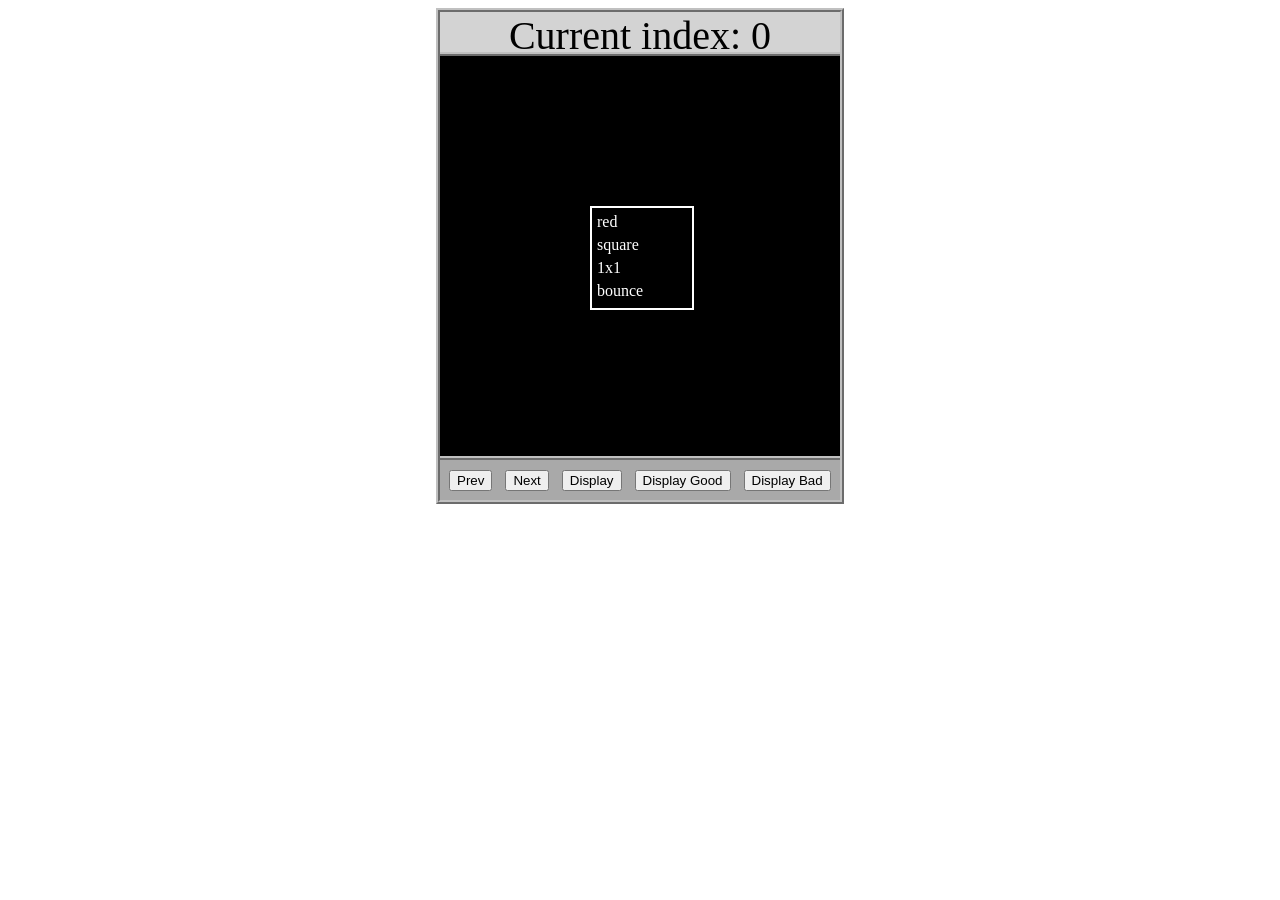
<file: asd-projects/data-shapes/index.html>
<!DOCTYPE html>
<html>
  <head>
    <meta charset="utf-8" />
    <meta name="viewport" content="width=device-width" />
    <title>Data Shapes</title>
    <link rel="stylesheet" href="index.css" />
    <script src="https://code.jquery.com/jquery-3.1.0.js"></script>
    <script src="index.js"></script>
  </head>
  <body>
    <div id="board">
      <div id="info-bar">Current index: 0</div>
      <div id="shape-container">
        <div id="shape"></div>
      </div>
      <div id="button-box">
        <button id="cycle-left">Prev</button>
        <button id="cycle-right">Next</button>
        <button id="execute1">Display</button>
        <button id="execute2">Display Good</button>
        <button id="execute3">Display Bad</button>
      </div>
    </div>
  </body>
</html>
</file>
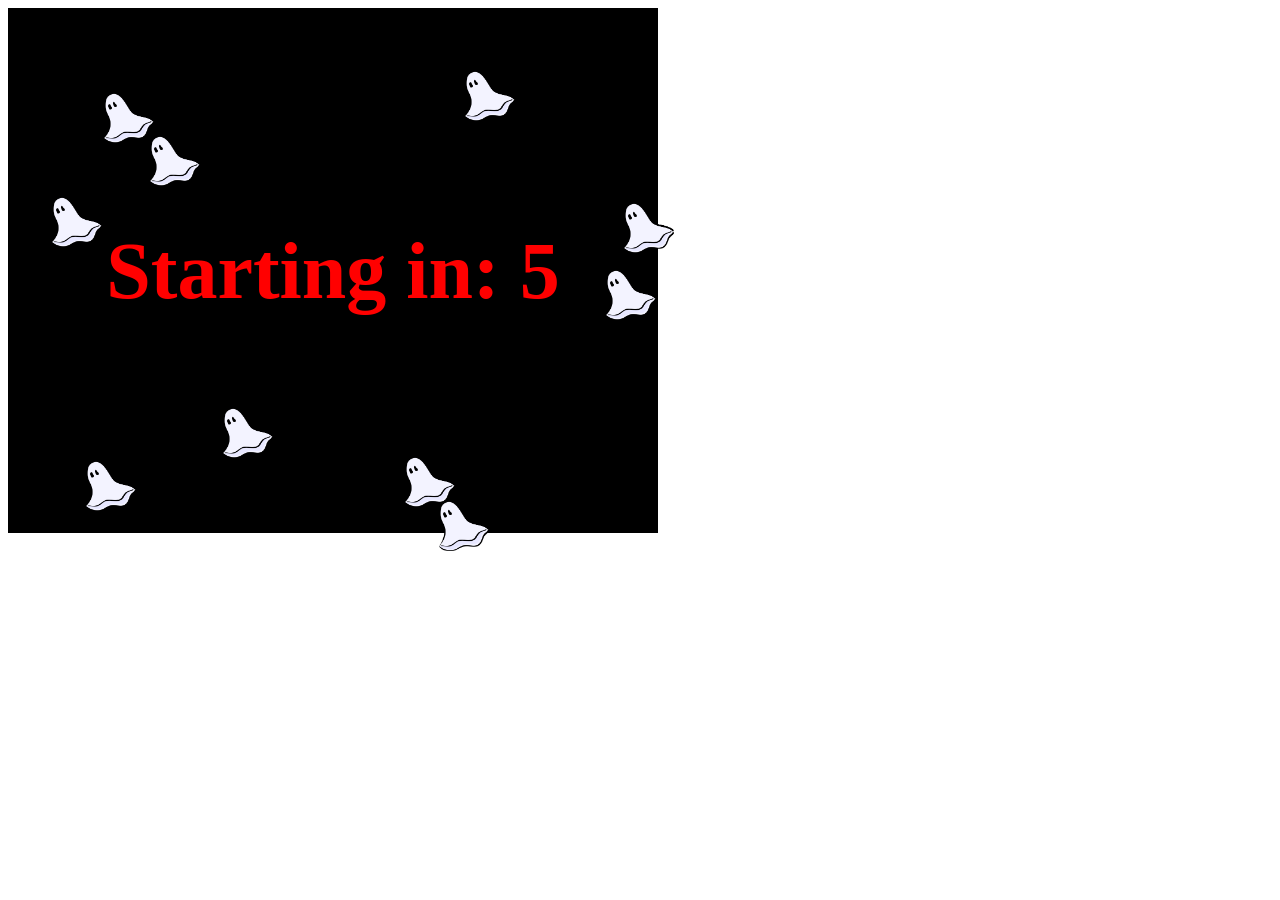
<file: asd-projects/debugging-exercise/index.html>
<!DOCTYPE html>
<html>
<head>
    <meta charset="utf-8">
    <meta name="viewport" content="width=device-width">
    <title>Debugger Exercise</title>
    <link rel="stylesheet" href="index.css">
    <script src="https://code.jquery.com/jquery-3.1.0.js"></script>
    <script src="index.js"></script>
</head>
<body>
    <div id="board">

    </div>
</body>
</html>
</file>
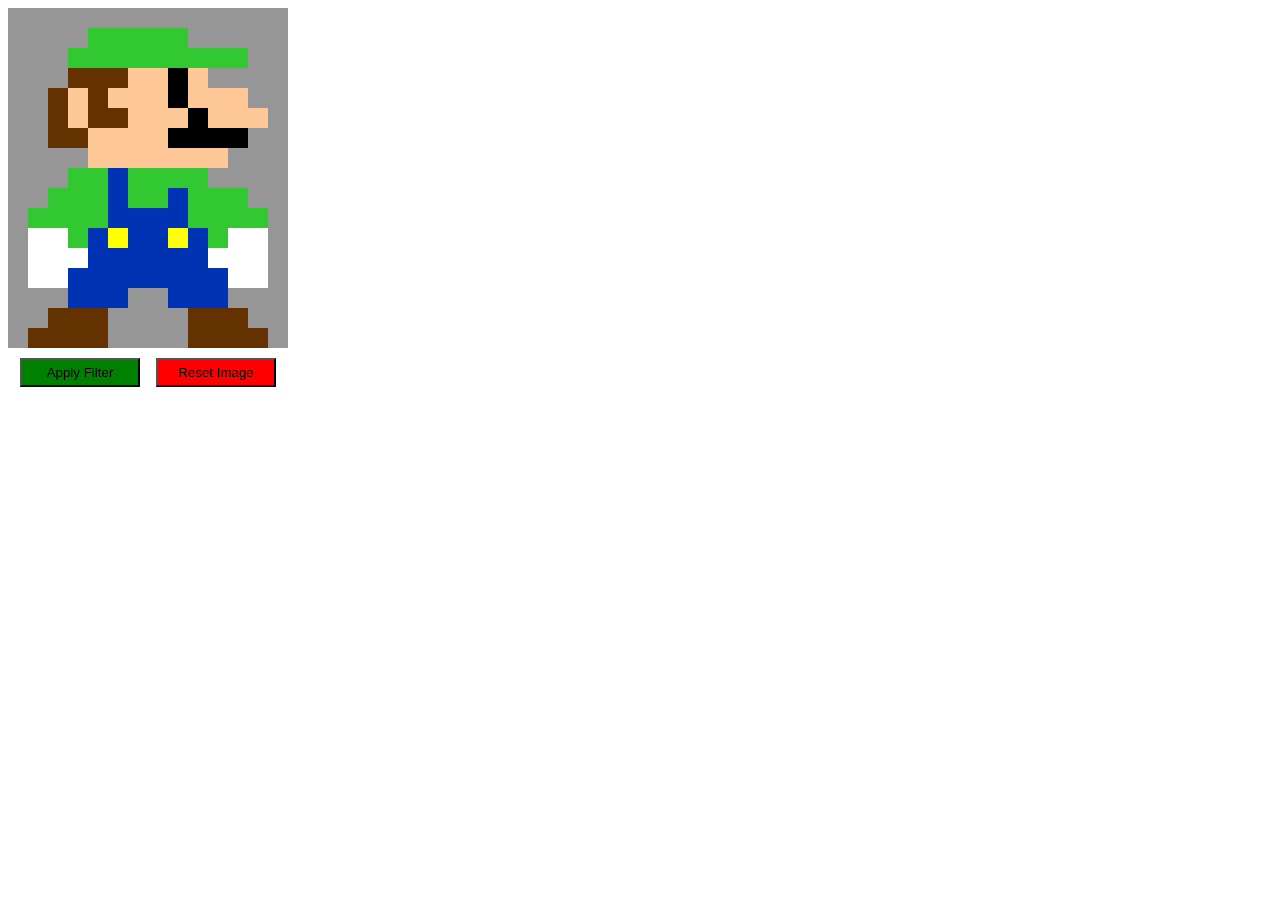
<file: asd-projects/image-filtering/index.html>
<!DOCTYPE html>
<html>
  <head>
    <script src="https://code.jquery.com/jquery-3.1.0.js"></script>
    <meta charset="utf-8" />
    <meta name="viewport" content="width=device-width" />
    <link rel="stylesheet" href="index.css" />
    <script src="image.js"></script>
    <script src="index.js"></script>
    <title>Image Filtering</title>
  </head>
  <body>
    <div id="display"></div>
    <div id="button-box">
      <button id="apply">Apply Filter</button>
      <button id="reset">Reset Image</button>
    </div>
  </body>
</html>
</file>
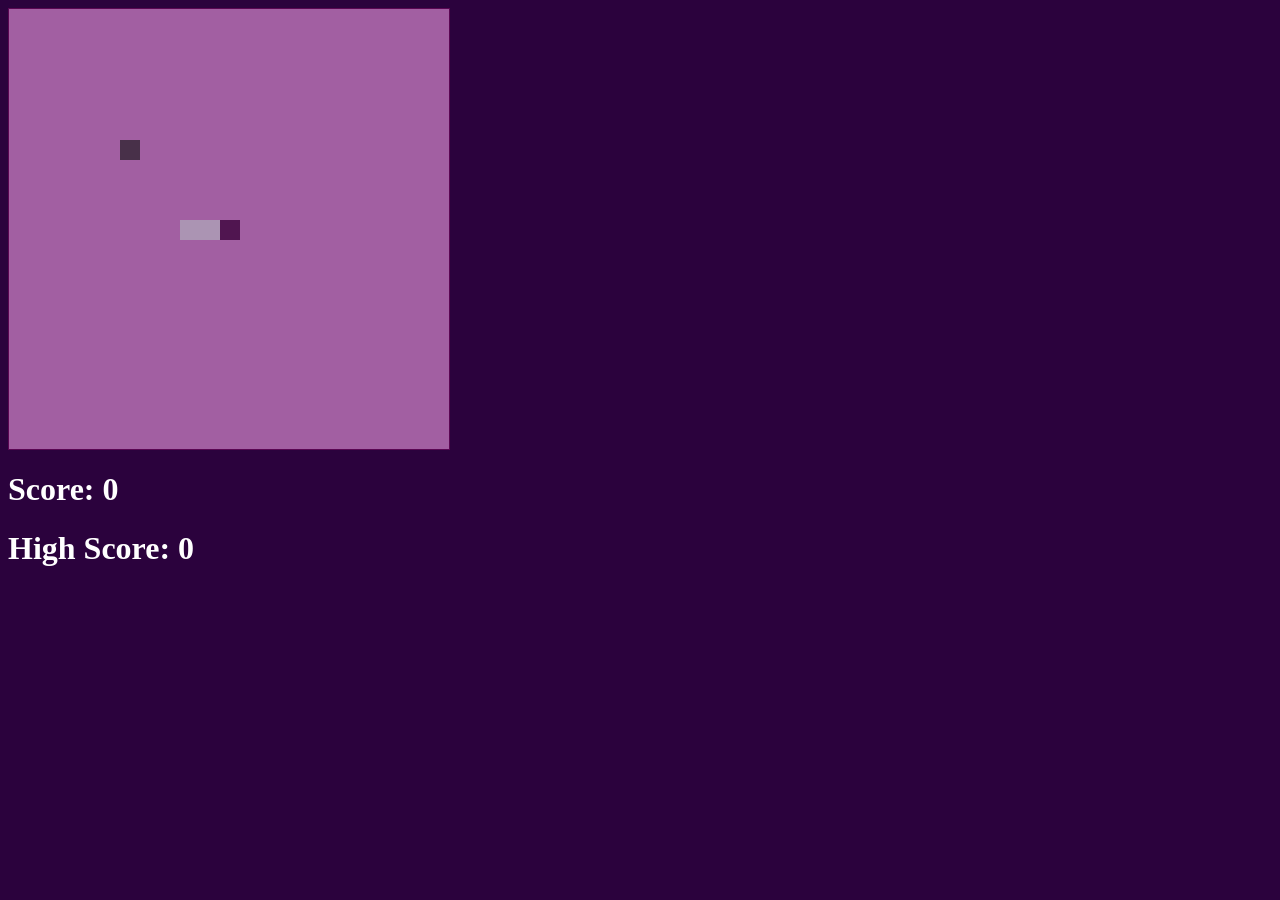
<file: asd-projects/snake/index.html>
<!DOCTYPE html>
<html>

<head>
<title>Snake</title>
<!--Link jQuery and CSS here-->
<link rel="stylesheet" type="text/css" href="index.css" />
<script src="jquery.min.js"></script>
</head>
<body>
<div id="board"></div>
<h1 id="score">Score: 0</h1>
<h1 id="highScore">High Score: 0</h1>
</body>
<!-- Link index.js here -->
<script src="index.js"></script>
</html>
</file>
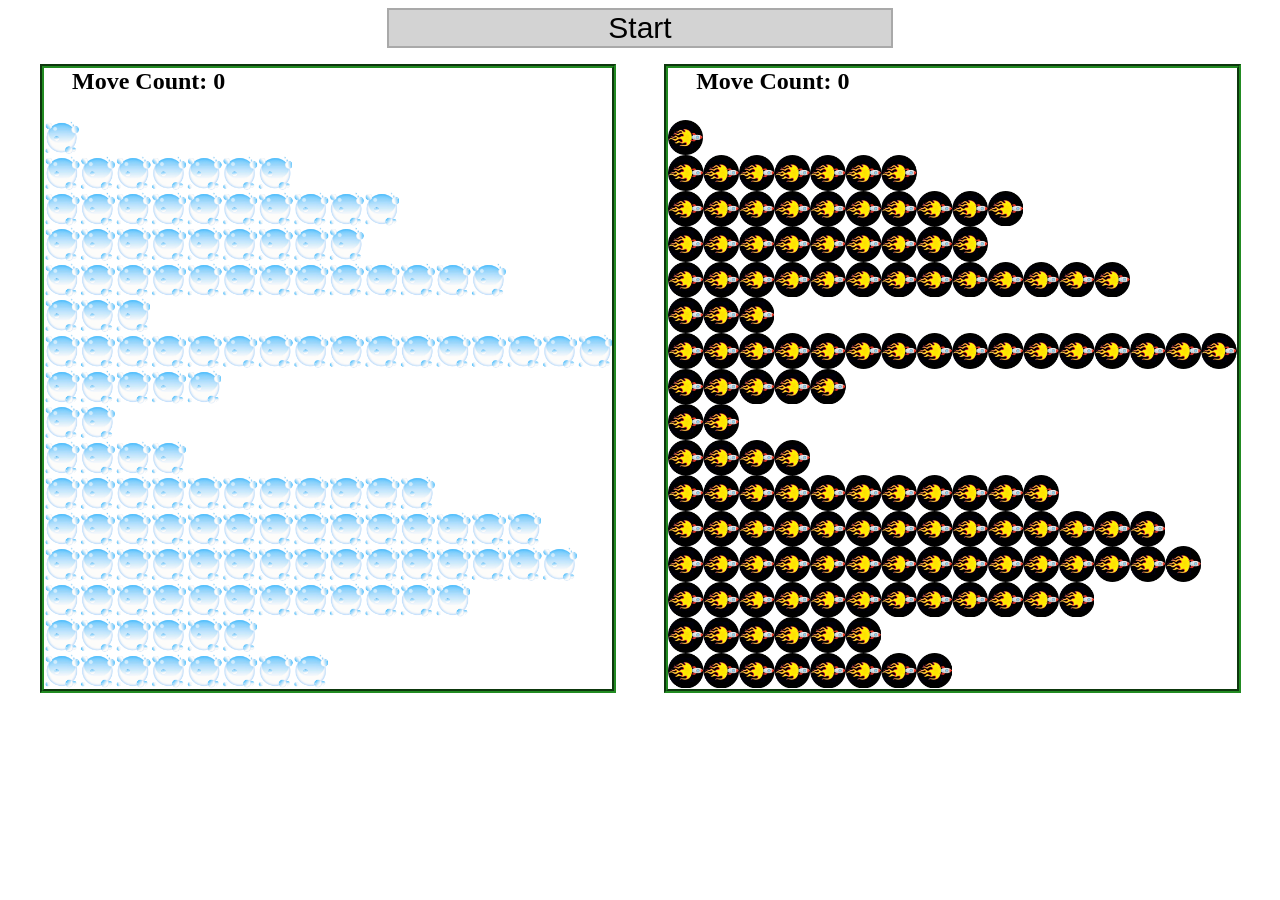
<file: asd-projects/sorting/index.html>
<!DOCTYPE html>
<html>
<head>
    <script src="https://code.jquery.com/jquery-3.1.0.js"></script>    
    <meta charset="utf-8">
    <meta name="viewport" content="width=device-width">
    <link rel="stylesheet" href="index.css">
    <script src="setup.js"></script>
    <script src="index.js"></script>
    <script src="run.js"></script>
    <title>Sorting</title>
</head>
<body>
    <div id="fullContainer">
        <div id="buttonContainer">
          <button id="goButton">Start</button>
        </div>
        <div id="sortContainer">
            <div class="subContainer" id="bubbleArea">
                <h2 id="bubbleCounter">Move Count: 0</h2>
                <div id="displayBubble">

                </div>
            </div>

            <div class="subContainer" id="quickArea">
                <h2 id="quickCounter">Move Count: 0</h2>
                <div id="displayQuick">

                </div>
            </div>
        </div>
    </div>
</body>
</html>
</file>
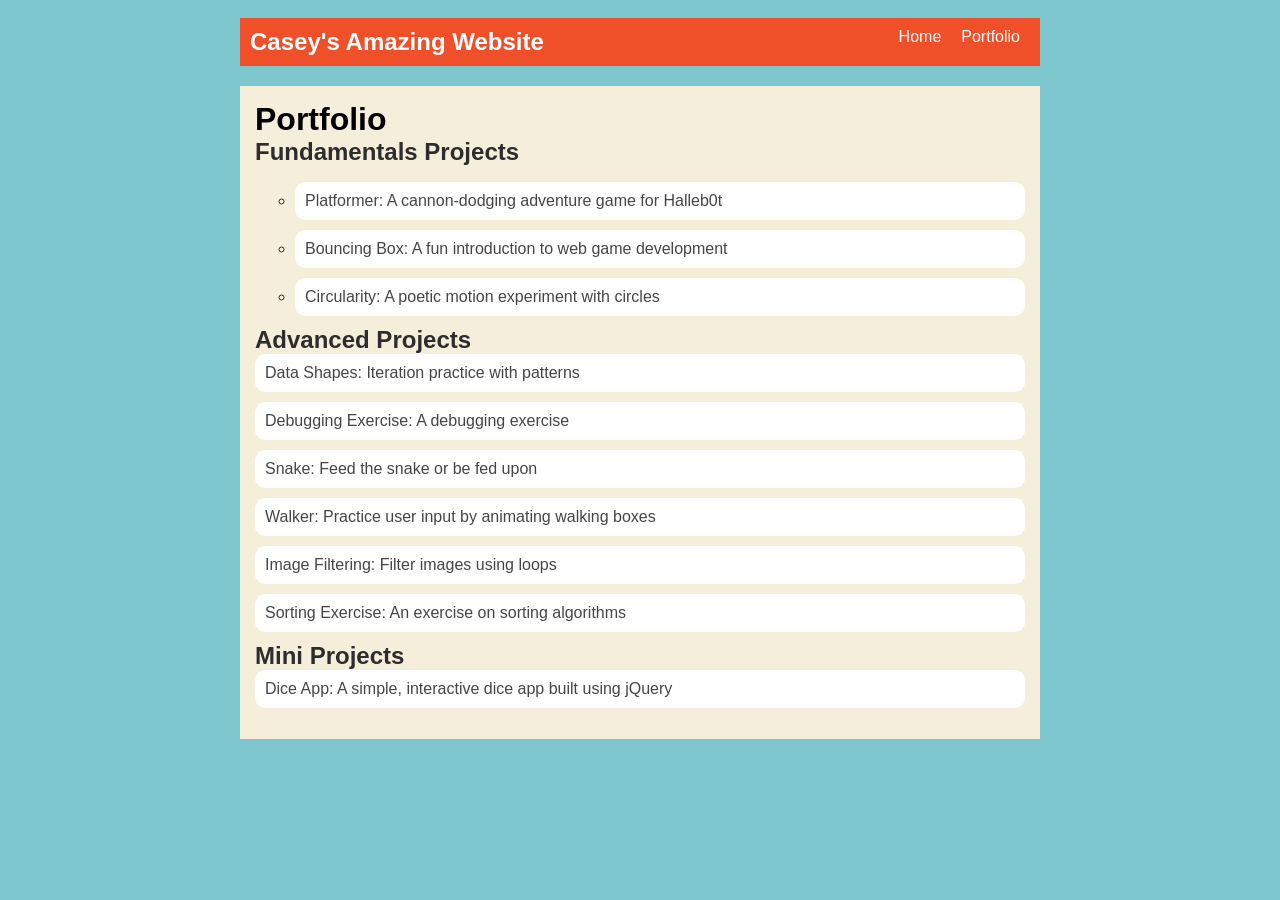
<file: portfolio.html>
<!DOCTYPE html>
<html>
  <head>
    <title>Casey's World</title>
    <link rel="stylesheet" href="style.css" />
  </head>

  <body>
    <!-- All content goes here -->
    <div id="all-contents">
      <nav>
         <h1>Casey's Amazing Website</h1>
  <ul id="nav-ul">
    <li class="nav-li">
      <a href="index.html">Home</a>
    </li>
    <li class="nav-li">
      <a href="portfolio.html">Portfolio</a>
    </li>
  </ul>
    </nav>

  <main>
    <div class="content">
    <h1>Portfolio</h1>
    <h2>Fundamentals Projects</h2>
    <ul id="portfolio">
      <ul>
  <li>
  <a href="fsd-projects/platformer/">Platformer: A cannon-dodging adventure game for Halleb0t</a>
</li>
<li>
  <a href="fsd-projects/bouncing-box/">Bouncing Box: A fun introduction to web game development</a>
</li>
<li>
  <a href="fsd-projects/circularity/">Circularity: A poetic motion experiment with circles</a>
</li>
  </ul>
  <h2>Advanced Projects</h2>
<ul id ="portfolio">
    <li><a href="asd-projects/data-shapes"> Data Shapes: Iteration practice with patterns</a></li>
    <li><a href="asd-projects/debugging-exercise"> Debugging Exercise: A debugging exercise</a></li>
    <li><a href="asd-projects/snake">Snake: Feed the snake or be fed upon</a></li>
    <li><a href="asd-projects/walker">Walker: Practice user input by animating walking boxes</a></li>
    <li><a href="asd-projects/image-filtering">Image Filtering: Filter images using loops</a></li>
    <li><a href="asd-projects/sorting">Sorting Exercise: An exercise on sorting algorithms</a></li>
</ul>
<h2>Mini Projects</h2>
<ul id ="portfolio">
    <li><a href="asd-projects/dice-app"> Dice App: A simple, interactive dice app built using jQuery</a></li>
</ul>
  </div>

  </main>
      
    </div>
  </body>
</html>
</file>
<file: asd-projects/data-shapes/index.css>
#board {
  width: 400px;
  margin: auto;
  border: silver ridge 4px;
}

#info-bar {
  width: 400px;
  height: 40px;
  background: lightgray;
  font-size: 40px;
  text-align: center;
}

#shape-container {
  width: 400px;
  height: 400px;
  background: black;
  border-top: silver ridge 4px;
  border-bottom: silver ridge 4px;
}

#button-box {
  width: 400px;
  height: 40px;
  background: darkgray;
}

#shape {
  color: white;
  width: 100px;
  height: 100px;
  position: relative;
  top: 150px;
  left: 150px;
  border: white solid 2px;
  display: block;
}

button {
  width: auto;
  height: auto;
  margin: auto;
  margin-top: 10px;
  margin-left: 9px;
}

p {
  margin: 5px;
}
</file>
<file: asd-projects/debugging-exercise/index.css>
#board {
  background: black;
  width: 650px;
  height: 525px;
  left: 0px;
  top: 0px;
}

.ghost {
  width: 50px;
  height: 50px;
  z-index: 100;
  position: absolute;
}
</file>
<file: asd-projects/image-filtering/index.css>
.square {
  width: 20px;
  height: 20px;
  position: absolute;
}

body > div {
  position: relative;
}

#button-box {
  position: relative;
  top: 350px;
}

button {
  width: 120px;
  padding: 5px;
  margin-left: 12px;
}

#apply {
  background: green;
}

#reset {
  background: red;
}
</file>
<file: asd-projects/snake/index.css>
body {
  background-color: rgb(43, 2, 61);
}

#board {
  width: 440px;
  height: 440px;
  border: 1px solid rgb(90, 6, 83);
  background-color: rgb(162, 95, 162);
}

#score, #highScore {
  color: white;
}

.snake, .apple {
  display: block;
  width: 20px;
  height: 20px;
  position: absolute;
  user-select: none;
}

.snake {
  background-color: rgb(171, 148, 179);
  z-index: 2;
}

#snake-head {
  background-color: rgb(80, 21, 80);
}

.apple {
  background-color: rgb(72, 48, 73);
  z-index: 1;
}
</file>
<file: asd-projects/sorting/index.css>
#fullContainer {
    width:100%;
}
#buttonContainer {
    margin:auto;
    width: 40%;
}
#goButton {
    margin: auto;
    width: 100%;
    border: 2px darkgray double;
    background: lightgray;
    font-size: 30px;
}
#sortContainer {
    display: table;
    margin: 0 auto;
    width: 100%;
}
.subContainer {
    display: inline-block;
    width:45%;
    border: 4px forestgreen groove;
    margin-top: 1.25%;
}
#bubbleArea {
    margin-left: 2.5%;
}
#quickArea {
    margin-left: 3.75%;
}
.subContainer > h2 {
    margin-left: 5%;
    height: 32px;
    margin-top: 0;
}
.sortElement {
    background-position: center;
    background-repeat: repeat-x;
    position: absolute;
    left: 0px;
    margin: 0;
    padding: 0;
}
.subContainer > div {
    position: relative;
}
.bubbleElement {
    background: url('img/bubble.png');
    /*border: 2px aqua ridge;*/
}
.quickElement {
    background: url('img/quick.png');
    /*border: 2px firebrick ridge;*/
}
</file>
<file: style.css>
body {
    background: rgb(125, 198, 205);
    color: rgb(45, 45, 45);
    padding: 10px;
    font-family: Arial, sans-serif;
}

#all-contents {
    max-width: 800px;
    margin: auto;
}

/* navigation menu */
nav {
    background: rgb(239, 80, 41);
    margin: 0 auto;
    display: flex;
    padding: 10px;
}

h1 {
    display: flex;
    align-items: center;
    color: white;
    flex: 1;
    margin: 0;
}

#nav-ul {
    list-style-type: none;
    margin: 0;
    padding: 0;
    display: flex;
}

.nav-li {
    display: inline-block;
    padding: 0 10px;
}

a {
    text-decoration: none;
    color: #fff;
}

/* main container area beneath menu */
main {
    background: rgb(245, 238, 219);
    display: flex;
    margin-top: 20px;
}

.sidebar {
    margin-right: 25px;
    padding: 10px;
}

.sidebar-img {
    width: 200px;
}

.content {
    flex: 1;
    padding: 15px;
}

/* interests section styles */
#interests {
    border: 4px silver ridge;
    padding: 8px;
    margin-top: 20px;
}

h2, h3 {
    margin: 0px;
}
/* Portfolio styles */
.content h1 {
  color: black;
}

#portfolio {
  list-style-type: none;
  padding-left: 0;
}

#portfolio li {
  background: #fff;
  padding: 10px;
  border-radius: 10px;
  margin-bottom: 10px;
}

#portfolio li:hover {
  background: #eee;
}

#portfolio a {
  text-decoration: none;
  color: #454545;
}
</file>
